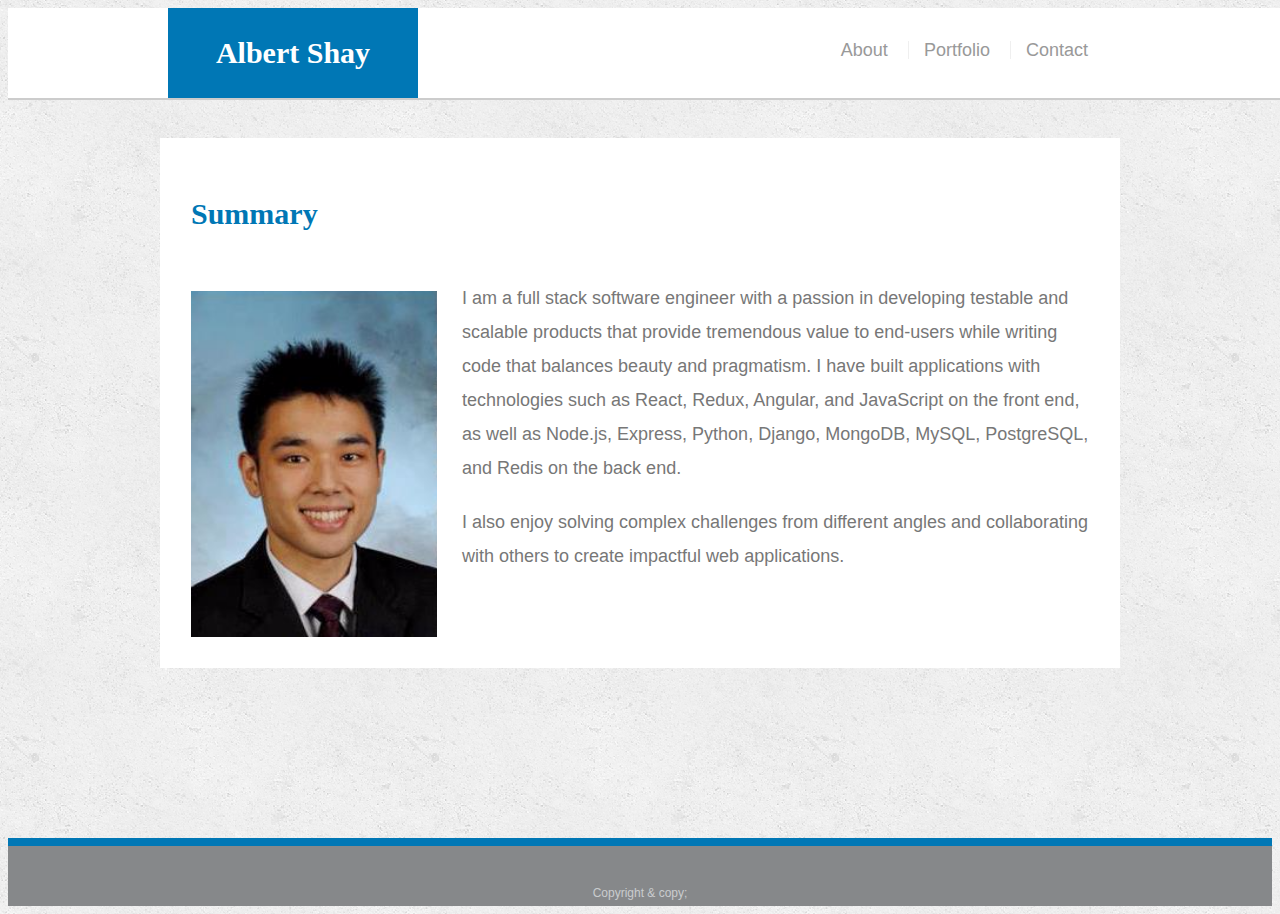
<file: index.html>
<!doctype html>
<html lang="en-us">

<head>
  <meta charset="UTF-8">
  <title>About | Albert Shay</title>
  <link rel="stylesheet" type="text/css" href="assets/css/style.css">
</head>

<body>

  <header id="masthead">
    <div class="container">
      <a href="index.html" id="logo">Albert Shay</a>
      <nav>
        <a href="index.html">About</a>
        <a href="portfolio.html">Portfolio</a>
        <a href="contact.html">Contact</a>
      </nav>
    </div>
  </header>

  <div id="main-container" class="container">
    <section class="main-section">
      <h1>Summary</h1>
      <!-- <img src="assets/images/profile2018.jpg" class="img-fluid" alt="Responsive image" style="width:246px;height:246px;"> -->
      <img src="assets/images/linkedinProfile.jpg" class="auth-image" alt="Albert Shay" style="width:246px;height:346px;">

      <p>I am a full stack software engineer with a passion in developing testable and scalable products
         that provide tremendous value to end-users while writing code that balances beauty and pragmatism.
         I have built applications with technologies such as React, Redux, Angular, and JavaScript 
         on the front end, as well as Node.js, Express, Python, Django, MongoDB, MySQL, PostgreSQL,
         and Redis on the back end.</p>


      <p>I also enjoy solving complex challenges from different angles and collaborating with others 
         to create impactful web applications.</p>
        


    </section>

  </div>

  <footer>
    <div class="container">
      Copyright & copy; 
    </div>
  </footer>
</body>

</html>
</file>
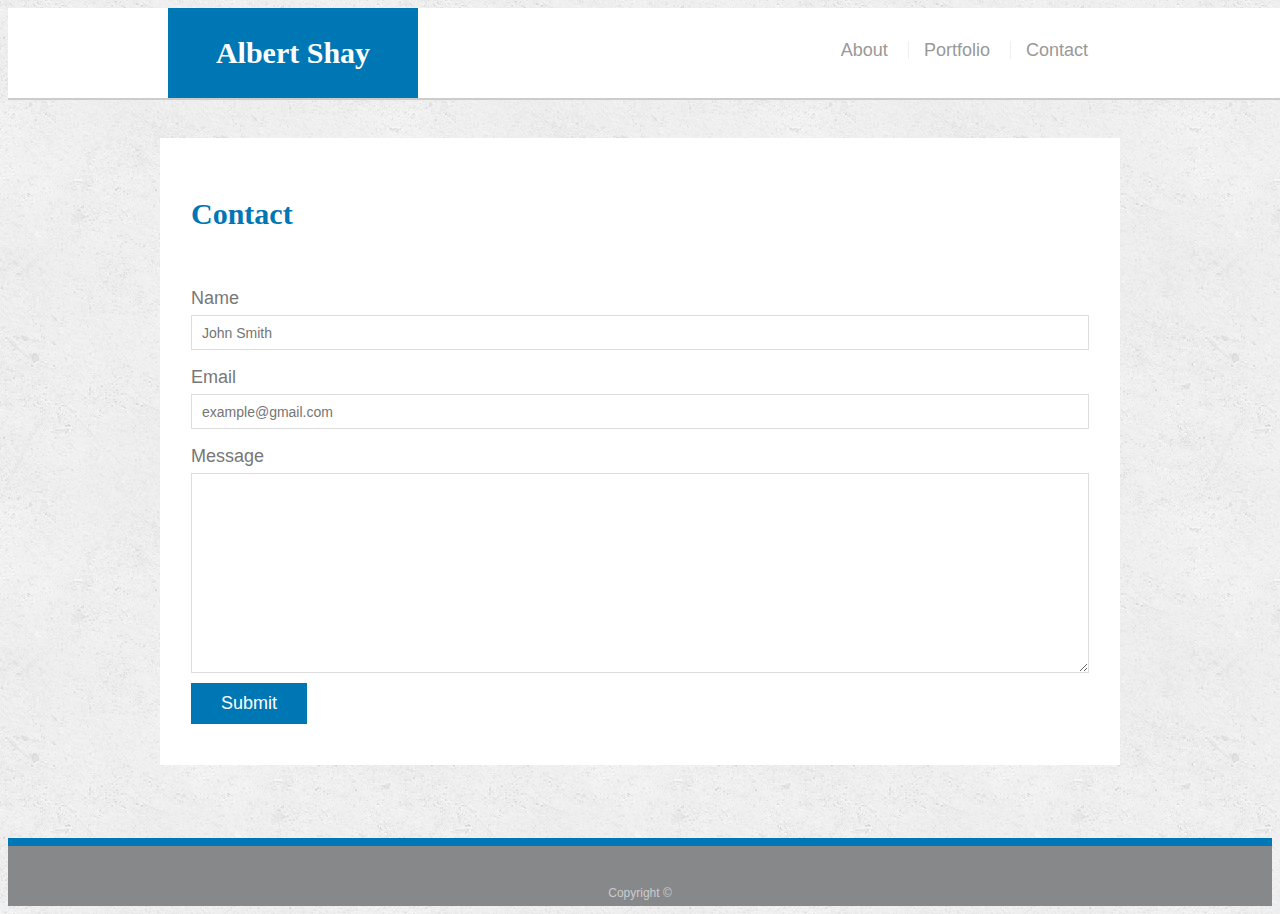
<file: contact.html>
<!doctype html>
<html lang="en-us">

<head>
  <meta charset="UTF-8">
  <title>Contact | Albert Shay</title>
  <link rel="stylesheet" type="text/css" href="assets/css/style.css">
</head>

<body>

  <header id="masthead">
    <div class="container">
      <a href="index.html" id="logo">Albert Shay</a>
      <nav>
        <a href="index.html">About</a>
        <a href="portfolio.html">Portfolio</a>
        <a href="contact.html">Contact</a>
      </nav>
    </div>
  </header>

  <div id="main-container" class="container">
    <section class="main-section">
      <h1>Contact</h1>

      <form id="contact-form">
            <label for="name">Name</label>
            <input type="text" id="name" name="name" placeholder="John Smith" required="required">

            <label for="email">Email</label>
            <input type="email" id="email" name="email" placeholder="example@gmail.com" required="required">

            <label for="message">Message</label>
            <textarea id="message" name="message" required="required"></textarea>

        <input type="submit">
      </form>

    </section>

  </div>

  <footer>
    <div class="container">
      Copyright &copy; 
    </div>
  </footer>
</body>

</html>
</file>
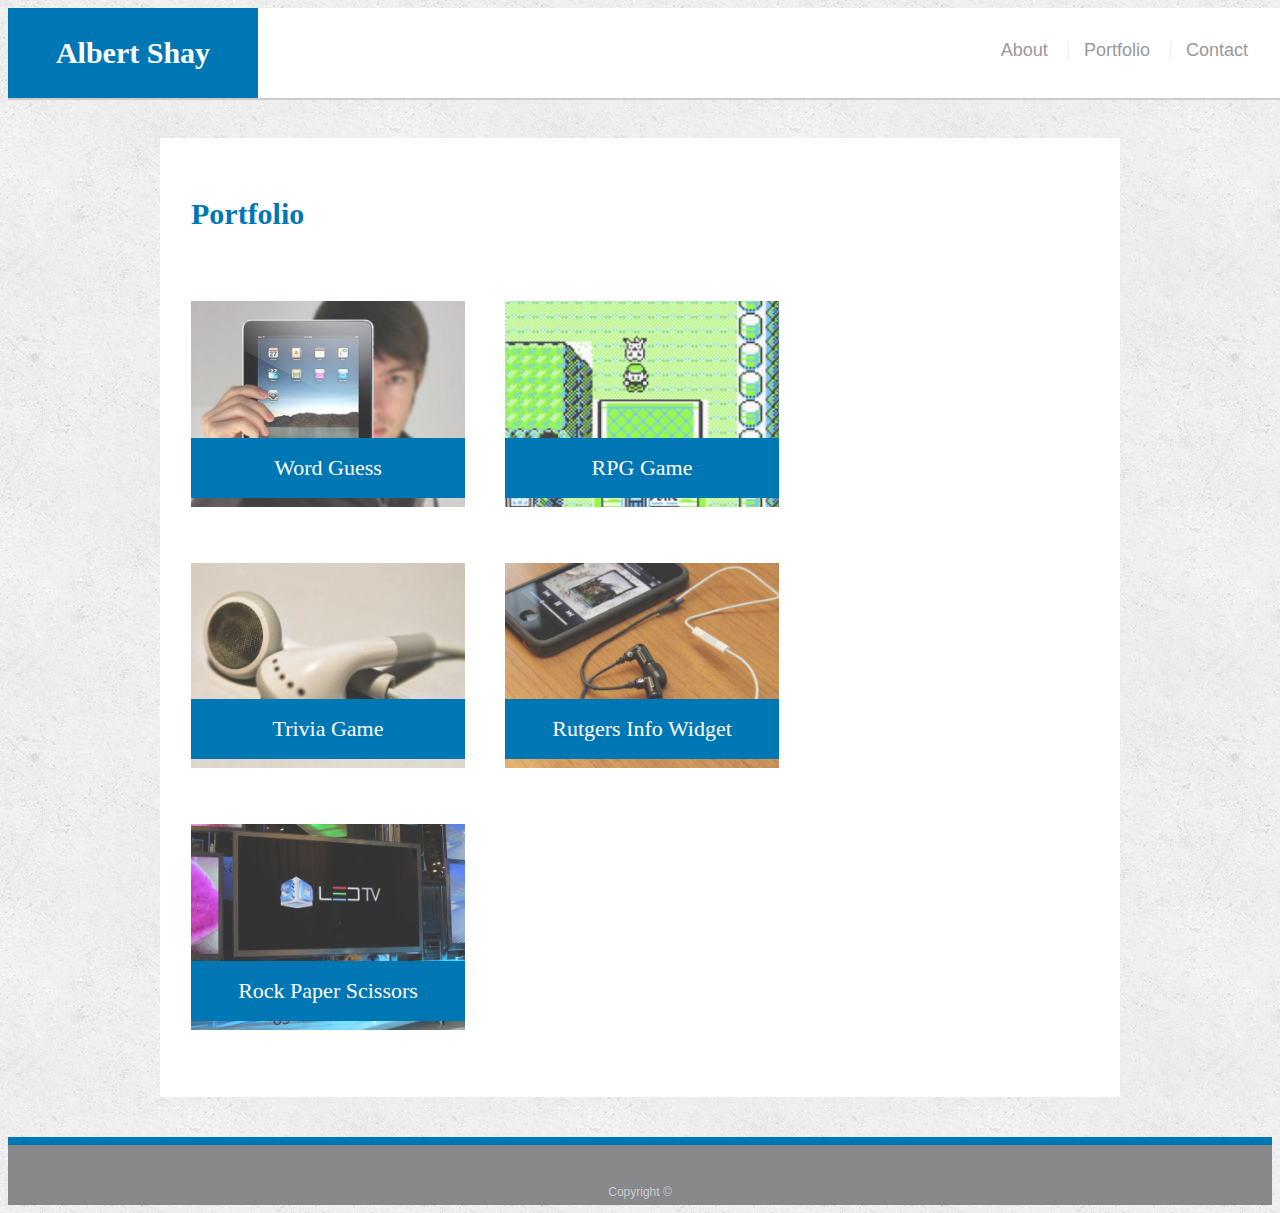
<file: portfolio.html>
<!doctype html>
<html lang="en-us">

<head>
  <meta charset="UTF-8">
  <title>Portfolio | Albert Shay</title>
  <link rel="stylesheet" type="text/css" href="assets/css/style.css">
</head>

<body>

  <header id="masthead">
      <div id ="logo"><a href="index.html">Albert Shay</a></div>
      <nav>
        <a href="index.html">About</a>
        <a href="portfolio.html">Portfolio</a>
        <a href="contact.html">Contact</a>
      </nav>
  </header>

  <div id="main-container" class="container">
    <section class="main-section">
      <h1>Portfolio</h1>

      <div class="work">
        <img src="assets/images/technics-q-c-640-480-1.jpg" alt="Word Guess">

        <h3>Word Guess</h3>
      </div>
      <div class="work">
        <img src="assets/images/technics-q-c-640-480-3.jpg" alt="RPG Game">

        <h3>RPG Game</h3>
      </div>
      <div class="work">
        <img src="assets/images/technics-q-c-640-480-5.jpg" alt="Trivia Game">

        <h3>Trivia Game</h3>
      </div>
      <div class="work">
        <img src="assets/images/technics-q-c-640-480-7.jpg" alt="Rutgers Info Widget">

        <h3>Rutgers Info Widget</h3>
      </div>
      <div class="work">
        <img src="assets/images/technics-q-c-640-480-9.jpg" alt="Rock Paper Scissors">

        <h3>Rock Paper Scissors</h3>
      </div>

    </section>

  </div>

  <footer>
    <div class="container">
      Copyright &copy;
    </div>
  </footer>
</body>

</html>
</file>
<file: assets/css/style.css>
body {
  font-family: Arial, "Helvetica Neue", Helvetica, sans-serif;
  font-size: 18px;
  line-height: 34px;
  color: #777777;
  background: url("../images/concrete_seamless.png");
}

* {
  box-sizing: border-box;
}



/* general */

.container {
  width: 100%;
  max-width: 960px;
  margin: 0 auto;
  clear: both;
}

h1,
h2,
h3,
p {
  margin-bottom: 20px;
}

p:last-child {
  margin-bottom: 0;
}

h1,
h2,
h3 {
  font-family: Georgia, Times, "Times New Roman", serif;
  font-weight: 700;
  color: #0077B5;
}

h1 {
  padding-bottom: 20px;
  font-size: 30px;
  line-height: 49px;
  border-bottom: 3px solid #ffffff;
}

h2,
h3 {
  font-size: 22px;
}

/* header */

#masthead {
  position: fixed;
  z-index: 99;
  width: 100%;
  margin: 0 0 30px;
  overflow: auto;
  color: #ffffff;
  background: #ffffff;
  border-bottom: 2px solid #cccccc;
}

@media (max-width: 640px) 
{
#masthead {
  position:static;
  margin: 0 auto;
}
    }



#logo {
  float: left;
  width: 250px;
  height: 90px;
  font-family: Georgia, Times, "Times New Roman", serif;
  font-size: 30px;
  font-weight: 700;
  line-height: 90px;
  color: #ffffff;
  text-align: center;
  text-decoration: none;
  background: #0077B5;
}


@media (max-width: 640px) 
{
#logo {
  width:100%;
}
    }

@media (max-width: 768px) 
{
    }

nav {
  float: right;
  margin: 25px 40px;
}

@media (max-width: 640px) 
{
nav {
  width:100%;
  display:block;
  margin: 20px auto;
  text-align:center;
}
    }

nav a {
  display: inline-block;
  padding-left: 15px;
  margin-left: 15px;
  line-height: 18px;
  color: #999;
  text-decoration: none;
  border-left: 1px solid #efefef;
}

nav a:first-child {
  border-left: 0 none;
}

#logo a {
  color:white;
  text-decoration:none;
}

#logo a:visited {
  color:white;
  text-decoration:none;
}

/* footer */

footer {
  padding: 30px 0;
  clear: both;
  font-size: 12px;
  color: #ffffff;
  color: #caccce;
  text-align: center;
  background: #86888A;
  border-top: 8px solid #0077B5;
  height: 50px;
}

h3, h2 {
  padding-bottom: 20px;
  margin-bottom: 15px;
  line-height: 22px;
  border-bottom: 2px solid #ffffff;
}

/* main */

#main-container {
  padding-top: 130px;
  min-height: calc(100vh - 70px);
}


.main-section {
  float: left;
  width: 100%;
  max-width: 960px;
  padding: 30px;
  margin: 0 0 40px;
  background: #ffffff;
  border: 1px solid #ffffff;
}

@media (max-width: 768px) 
{
.main-section {
width:100%;
}
    }

@media (max-width: 640px) 
{
.main-section {
margin-top:-120px;
}
    }

/* portfolio page */

.work {
  position: relative;
  float: left;
  width: 274px;
  margin: 20px 0 25px;
  overflow: auto;
}

@media (max-width: 640px) 
{
  .work {
width:100%;
}
    }

.work:nth-child(even) {
  margin-right: 40px;
}

.work img {
  width: 100%;
  border: 0 none;
  opacity: 0.8;
}


.work h3 {
  position: absolute;
  bottom: 20px;
  width: 100%;
  padding: 15px;
  margin-bottom: 0;
  font-weight: 300;
  line-height: 30px;
  color: #ffffff;
  text-align: center;
  background: #0077B5;
  border-bottom: 0;
}

.auth-image {
  float: left;
  width: 200px;
  height: auto;
  margin-top: 10px;
  margin-right: 25px;
}

/* contact page */

#contact-form ul {
  margin-bottom: 20px;
}



label,
input[type=text],
input[type=email],
textarea {
  display: block;
  width: 100%;
}

input {
  margin-bottom:10px;
}

input[type=text],
input[type=email],
textarea {
  height: 35px;
  padding: 0 10px;
  font-size: 14px;
  border: 1px solid #dddddd;
}

textarea {
  height: 200px;
  margin-bottom:10px;
}

input[type=submit] {
  padding: 10px 30px;
  font-size: 18px;
  color: #ffffff;
  cursor: pointer;
  background: #0077B5;
  border: 0 none;
}

.auth-image {
display:block;
}

@media (max-width: 768px;) 
{
  .auth-image {
width:100%;
/* height:auto; */
margin-bottom:10px;
}
    }

@media (max-width: 640px) 
{
  .auth-image {
width:100%;
margin-bottom:10px;
}
    }

.main-section img{
  
}

    @media (max-width: 768) 
{
  .main-section img {
    width:50%;
    height:auto;
  }
    }
</file>
